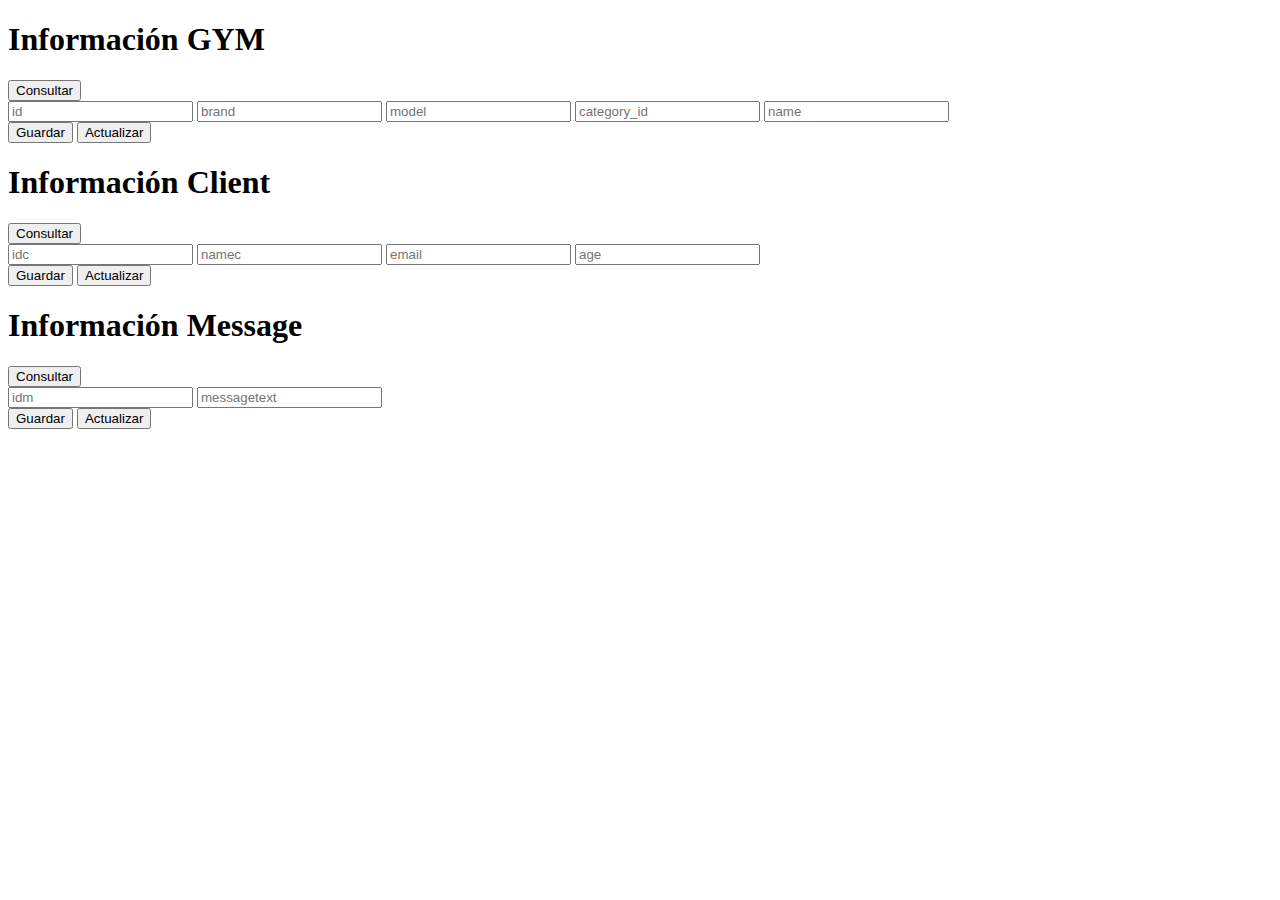
<file: SpringReact/MINTIC/Reto2/index.html>
<!DOCTYPE html>
<html lang="en">

<head>
   <meta charset="UTF-8">
   <title>Reto22</title>
   <script src="https://ajax.googleapis.com/ajax/libs/jquery/3.6.1/jquery.min.js"></script>
   <script type="text/javascript" src="js/misFunciones.js"></script>

</head>

<body>
   <h1>Información GYM</h1>
   <div id="resultado"></div>
   <button onclick="traerInformacionMachine()">Consultar</button>



   <div>



      <input type="number" id="id" placeholder="id">
      <input type="text" id="brand" placeholder="brand">
      <input type="number" id="model" placeholder="model">
      <input type="number" id="category_id" placeholder="category_id">
      <input type="text" id="name" placeholder="name">

   </div>
   <button onclick="guardarInformacionMachine()"> Guardar </button>
   <button onclick="editarInformacionMachine()">Actualizar</button>


   <h1>Información Client</h1>

   <div id="resultadoCliente"></div>



   <button onclick="traerInformacionClient()">Consultar</button>


   <div>
      <input type="number" id="idc" placeholder="idc">
      <input type="text" id="namec" placeholder="namec">
      <input type="text" id="email" placeholder="email">
      <input type="number" id="age" placeholder="age">

   </div>
   <button onclick="guardarInformacionClient()">Guardar</button>
   <button onclick="editarInformacionClient()">Actualizar</button>


   <h1>Información Message</h1>

   <div id="resultadoMessage"></div>
   <button onclick="traerInformacionMessage()">Consultar</button>



   <div>

      <input type="number" id="idm" placeholder="idm">
      <input type="text" id="messagetext" placeholder="messagetext">
   </div>

   <button onclick="guardarInformacionMessage()">Guardar</button>
   <button onclick="editarInformacionMessage()">Actualizar</button>

</body>


</html>
</file>
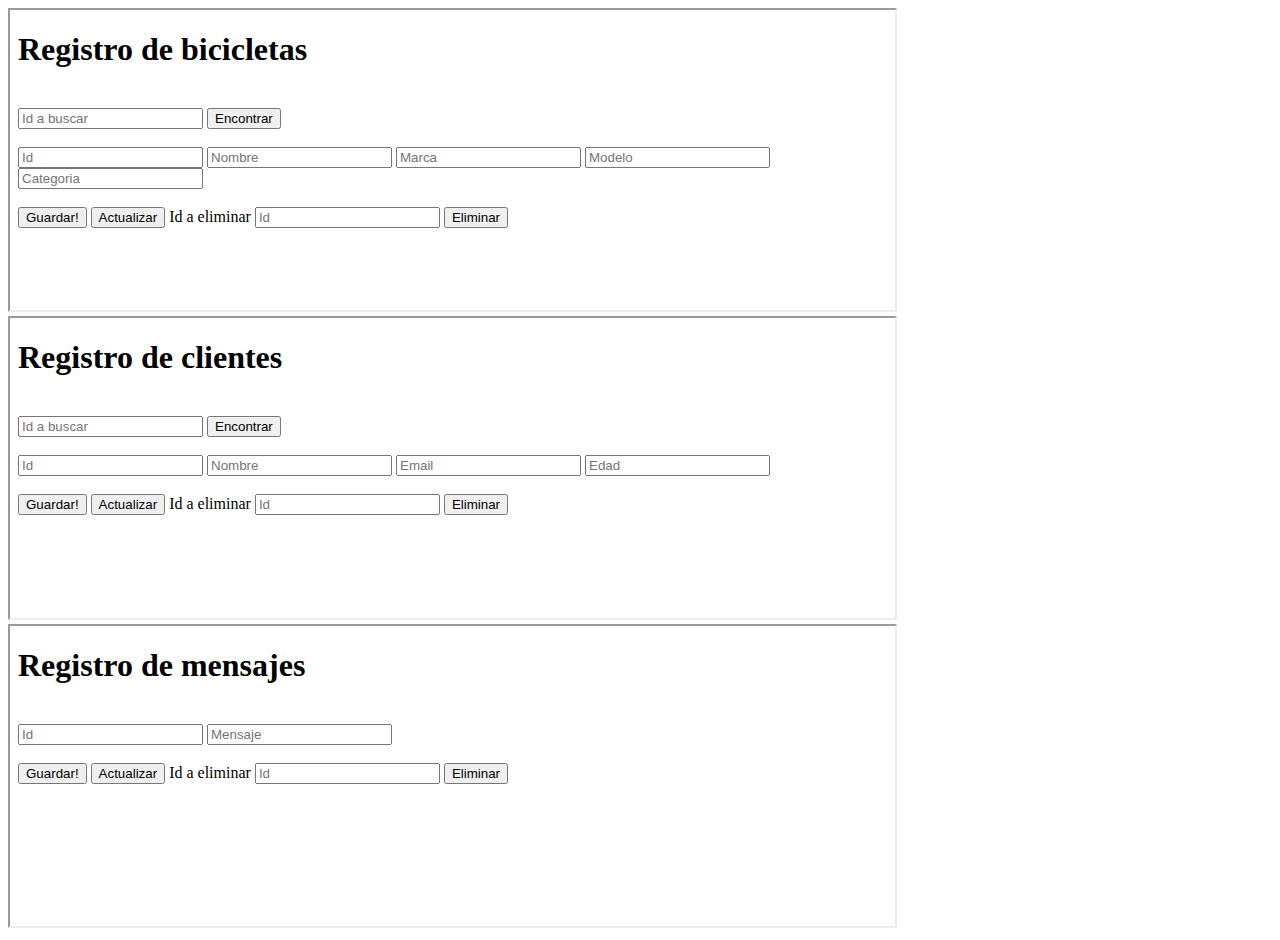
<file: SpringReact/MINTIC/Reto3-masterFinish/src/main/resources/templates/Index.html>
<!DOCTYPE html>
<html lang="en">
<head>
    <meta charset="UTF-8">

    <script
            src="https://ajax.googleapis.com/ajax/libs/jquery/3.6.0/jquery.min.js"></script>

    <title>Reto3</title>
</head>
<body>
<iframe src="Vistas/html/bicicleta.html" width="70%" height="300"></iframe>
<iframe src="Vistas/html/cliente.html" width="70%" height="300"></iframe>
<iframe src="Vistas/html/mensage.html" width="70%" height="300"></iframe>
</body>
</html>
</file>
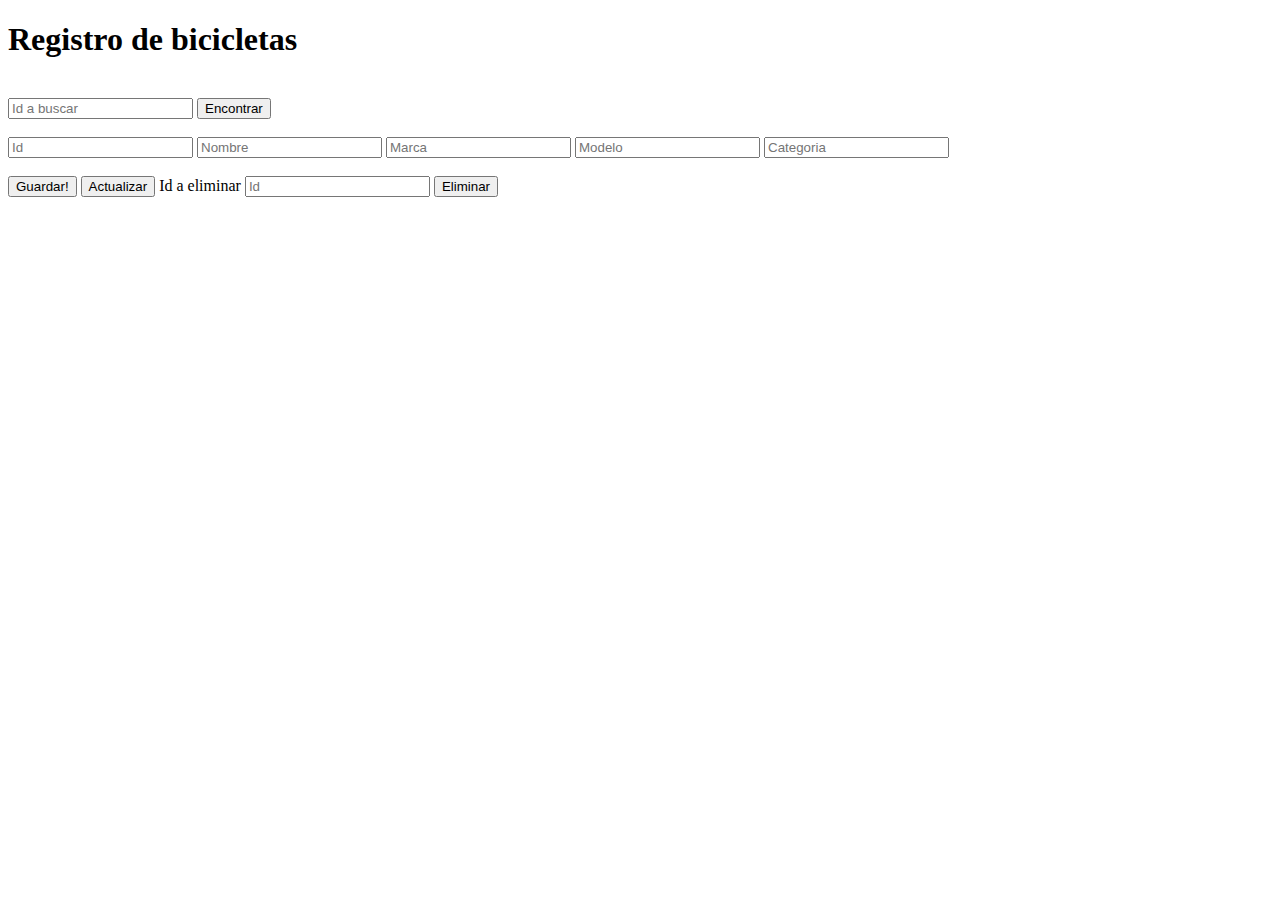
<file: SpringReact/MINTIC/Reto3-masterFinish/src/main/resources/templates/Vistas/html/bicicleta.html>
<!DOCTYPE html>
<html lang="en">
<head>
    <meta charset="UTF-8">
    <script type="text/javascript" src="js/Funcion.js"></script>
    <script
            src="https://ajax.googleapis.com/ajax/libs/jquery/3.6.0/jquery.min.js"></script>
    <title>Title</title>
</head>
<body onload="traerInformacion()">
<h1>Registro de bicicletas</h1>
<br>
<input type="number" placeholder="Id a buscar" id="idr"/>
<button onclick="Buscaruno()">Encontrar</button>
<br>
<br>
<section id="busc"></section>

<div>

    <input type="number" placeholder="Id" id="idb"/>

    <input type="text" placeholder="Nombre" id="nameb"/>

    <input type="text" placeholder="Marca" id="brandb"/>

    <input type="number" placeholder="Modelo" id="modelb"/>

    <input type="number" placeholder="Categoria" id="category_idb"/>
</div>
<br>
<button onclick="Guardar()">Guardar!</button>
<button onclick="Actualizar()">Actualizar</button>
<label>Id a eliminar</label>
<input type="number" placeholder="Id" id="ida" value=""/>
<button onclick="Eliminar()">Eliminar</button>
<br>

<div id="resultado">
</div>
<div id="infobici"></div>
<br>
</body>
</html>
</file>
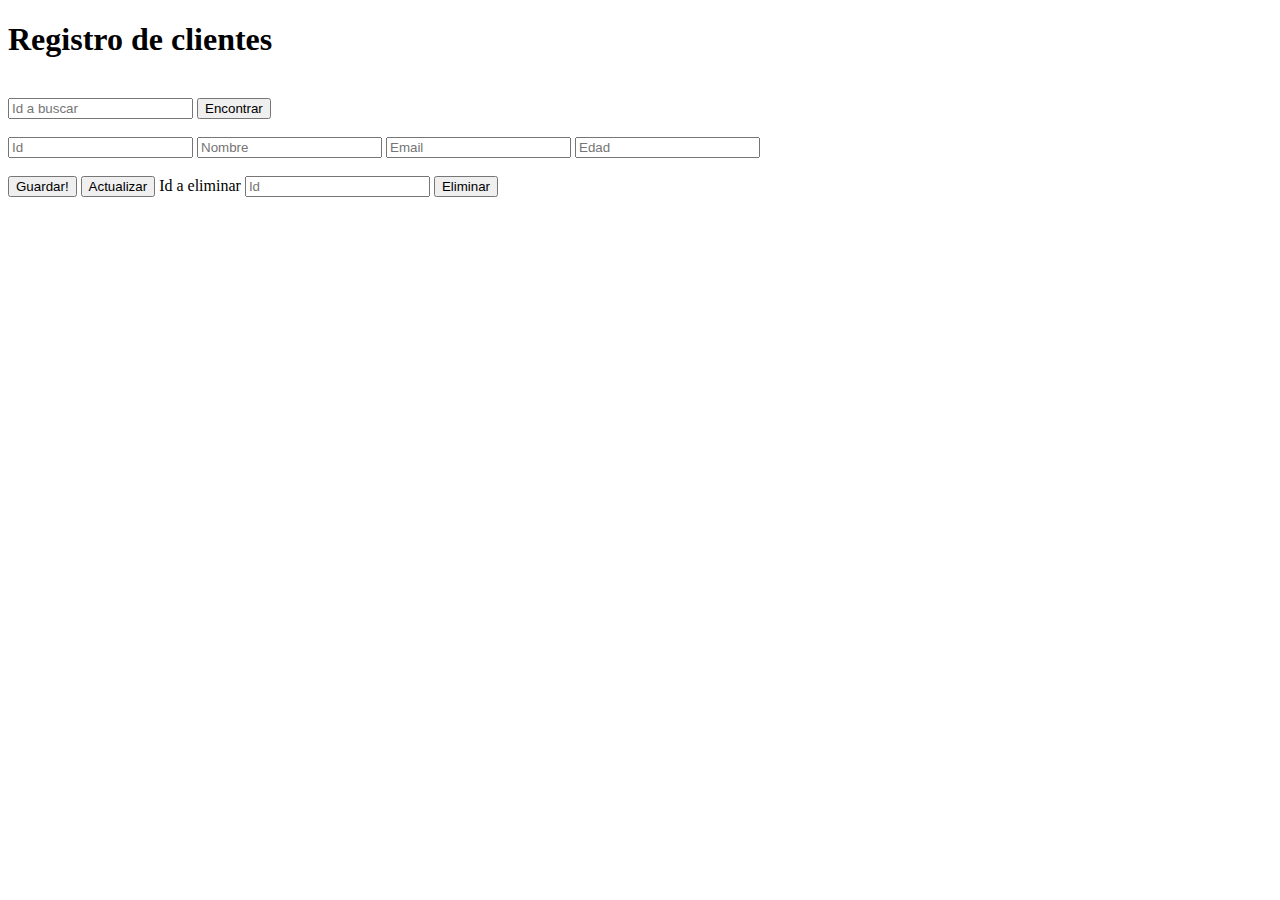
<file: SpringReact/MINTIC/Reto3-masterFinish/src/main/resources/templates/Vistas/html/cliente.html>
<!DOCTYPE html>
<html lang="en">
<head>
    <meta charset="UTF-8">
    <script type="text/javascript" src="js2/Funciones.js"></script>
    <script
            src="https://ajax.googleapis.com/ajax/libs/jquery/3.6.0/jquery.min.js"></script>
    <title>Clientes</title>
</head>
<body onload="traerInformacionu()">
<h1>Registro de clientes</h1>
<br>
<input type="number" placeholder="Id a buscar" id="idr"/>
<button onclick="Buscaruno()">Encontrar</button>
<br>
<br>
<section id="busc"></section>

<div>

    <input type="number" placeholder="Id" id="idb"/>

    <input type="text" placeholder="Nombre" id="nameb"/>

    <input type="text" placeholder="Email" id="emab"/>

    <input type="number" placeholder="Edad" id="eda"/>

</div>
<br>
<button onclick="Guarda()">Guardar!</button>
<button onclick="Actualiza()">Actualizar</button>
<label>Id a eliminar</label>
<input type="number" placeholder="Id" id="idbe" value=""/>
<button onclick="Elimina()">Eliminar</button>
<br>

<div id="resultador">
</div>
<br>
</body>
</html>
</file>
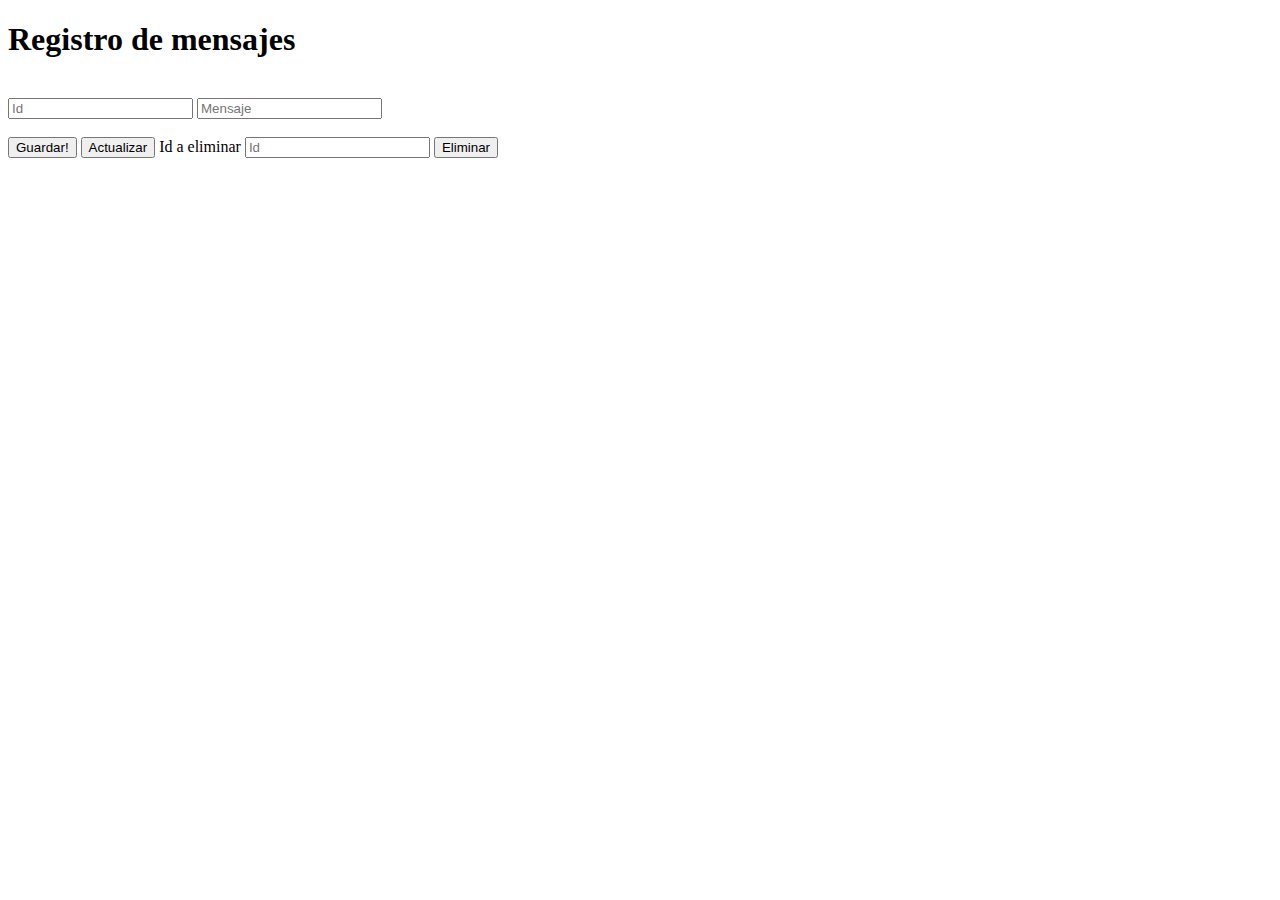
<file: SpringReact/MINTIC/Reto3-masterFinish/src/main/resources/templates/Vistas/html/mensage.html>
<!DOCTYPE html>
<html lang="en">
<head>
    <meta charset="UTF-8">
    <script type="text/javascript" src="js3/Funcione.js"></script>
    <script
            src="https://ajax.googleapis.com/ajax/libs/jquery/3.6.0/jquery.min.js"></script>
    <title>Bicicletas</title>
</head>
<body>
<h1>Registro de mensajes</h1>
<br>
<div>

    <input type="number" placeholder="Id" id="idbro"/>

    <input type="text" placeholder="Mensaje" id="messa"/>



</div>
<br>
<button onclick="Guarda()">Guardar!</button>
<button onclick="Actualiza()">Actualizar</button>
<label>Id a eliminar</label>
<input type="number" placeholder="Id" id="idbroe" value=""/>
<button onclick="Elimina()">Eliminar</button>
<br>

</body>
</html>
</file>
